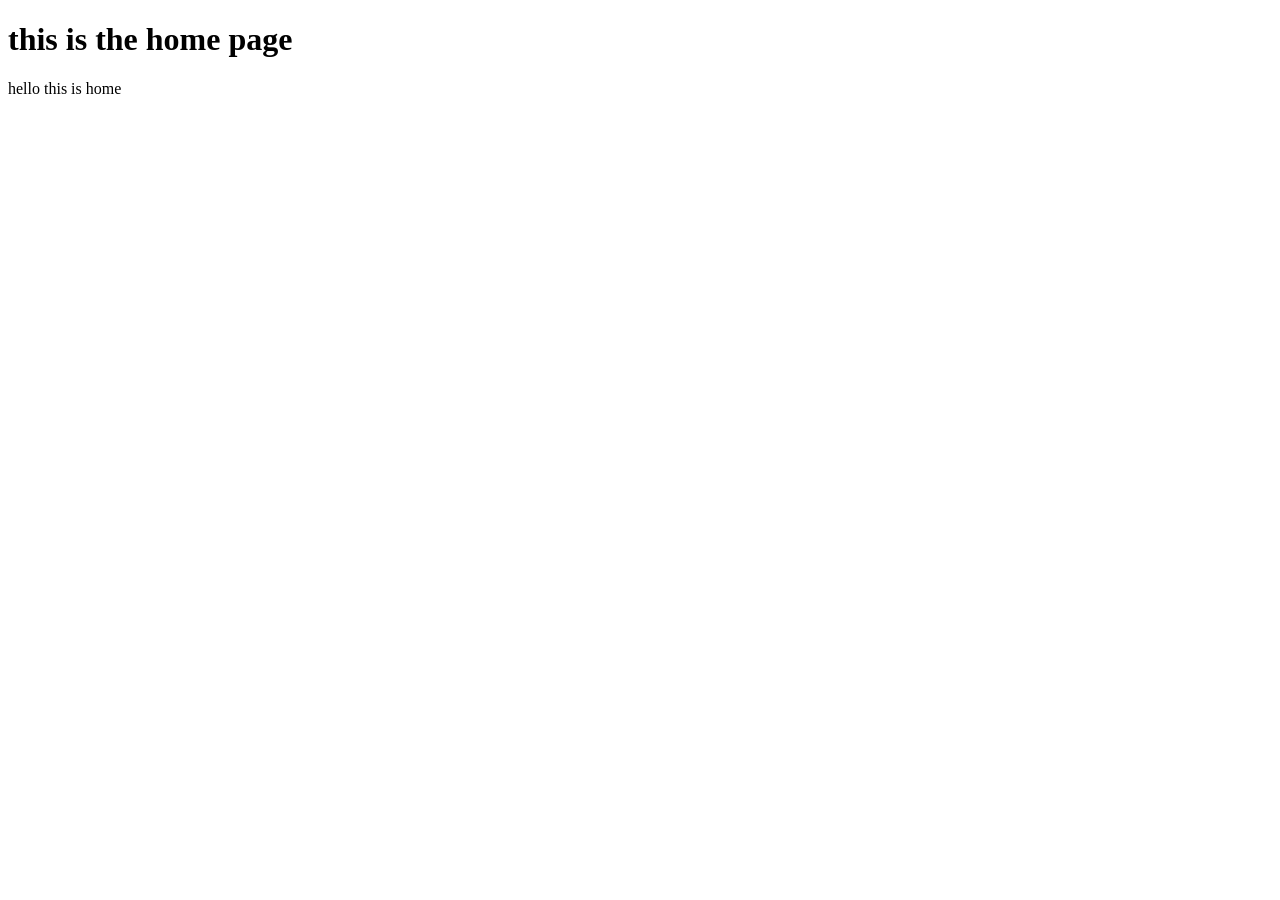
<file: website/templates/index.html>
<!DOCTYPE html>
<html lang="en">
<head>
    <meta charset="UTF-8">
    <meta name="viewport" content="width=device-width, initial-scale=1.0">
    <title>Document</title>
</head>
<body>
    <h1>this is the home page</h1>
    <p1>hello this is home</p1>
    
</body>
</html>
</file>
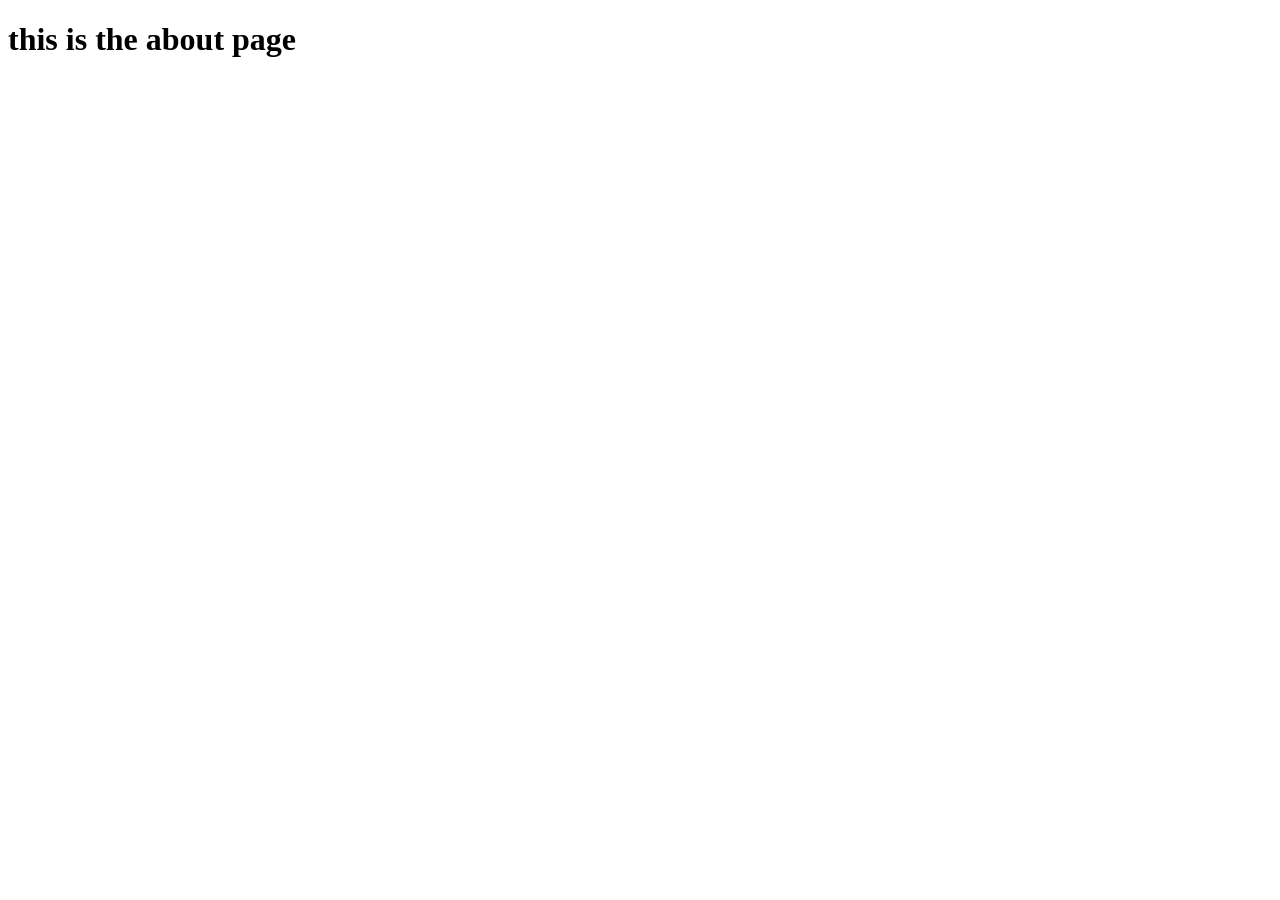
<file: website/templates/about.html>
<!DOCTYPE html>
<html lang="en">
<head>
    <meta charset="UTF-8">
    <meta name="viewport" content="width=device-width, initial-scale=1.0">
    <title>Document</title>
</head>
<body>
    <h1>this is the about page</h1>
    
</body>
</html>
</file>
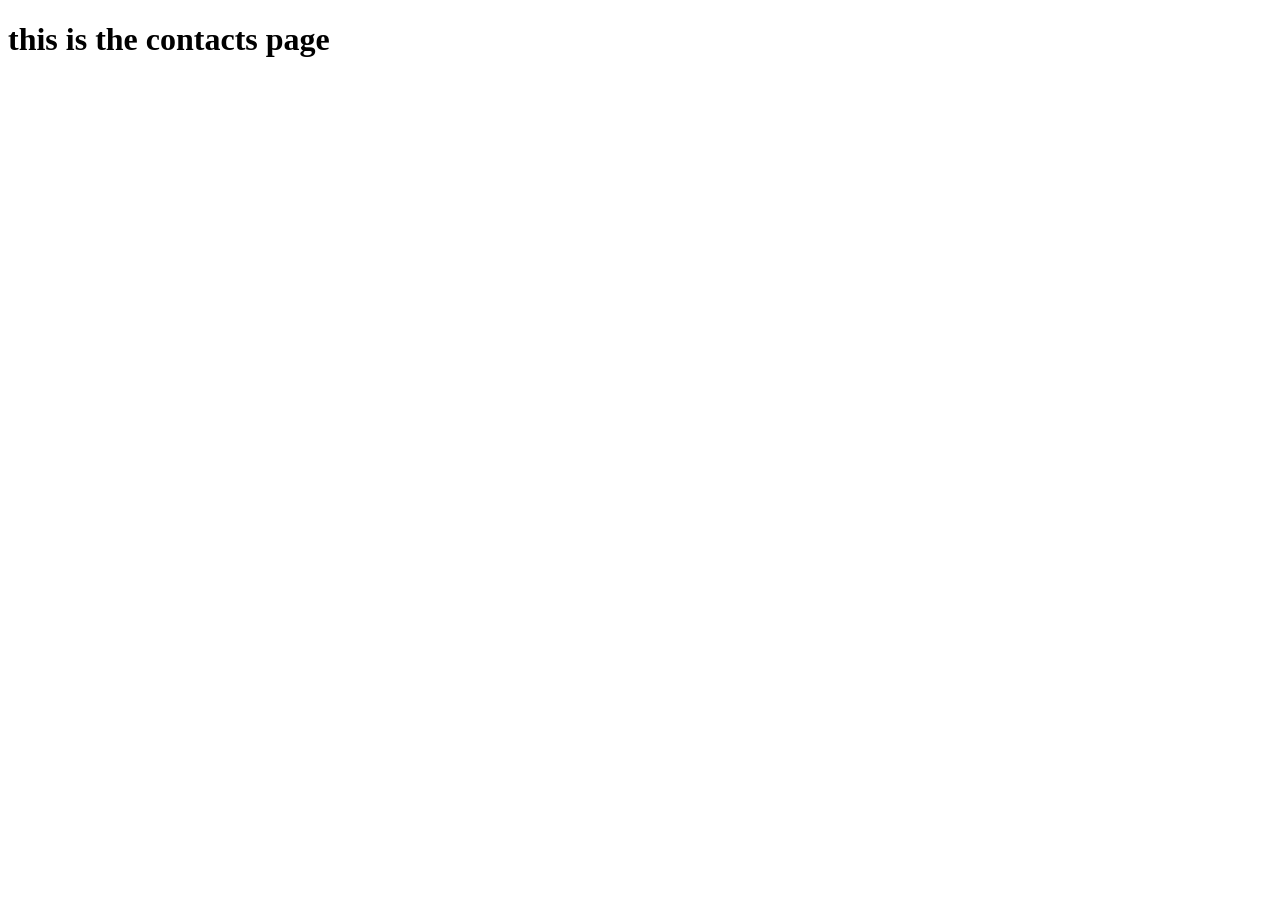
<file: website/templates/contacts.html>
<!DOCTYPE html>
<html lang="en">
<head>
    <meta charset="UTF-8">
    <meta name="viewport" content="width=device-width, initial-scale=1.0">
    <title>Document</title>
</head>
<body>
    <h1>this is the contacts page</h1>
    
</body>
</html>
</file>
